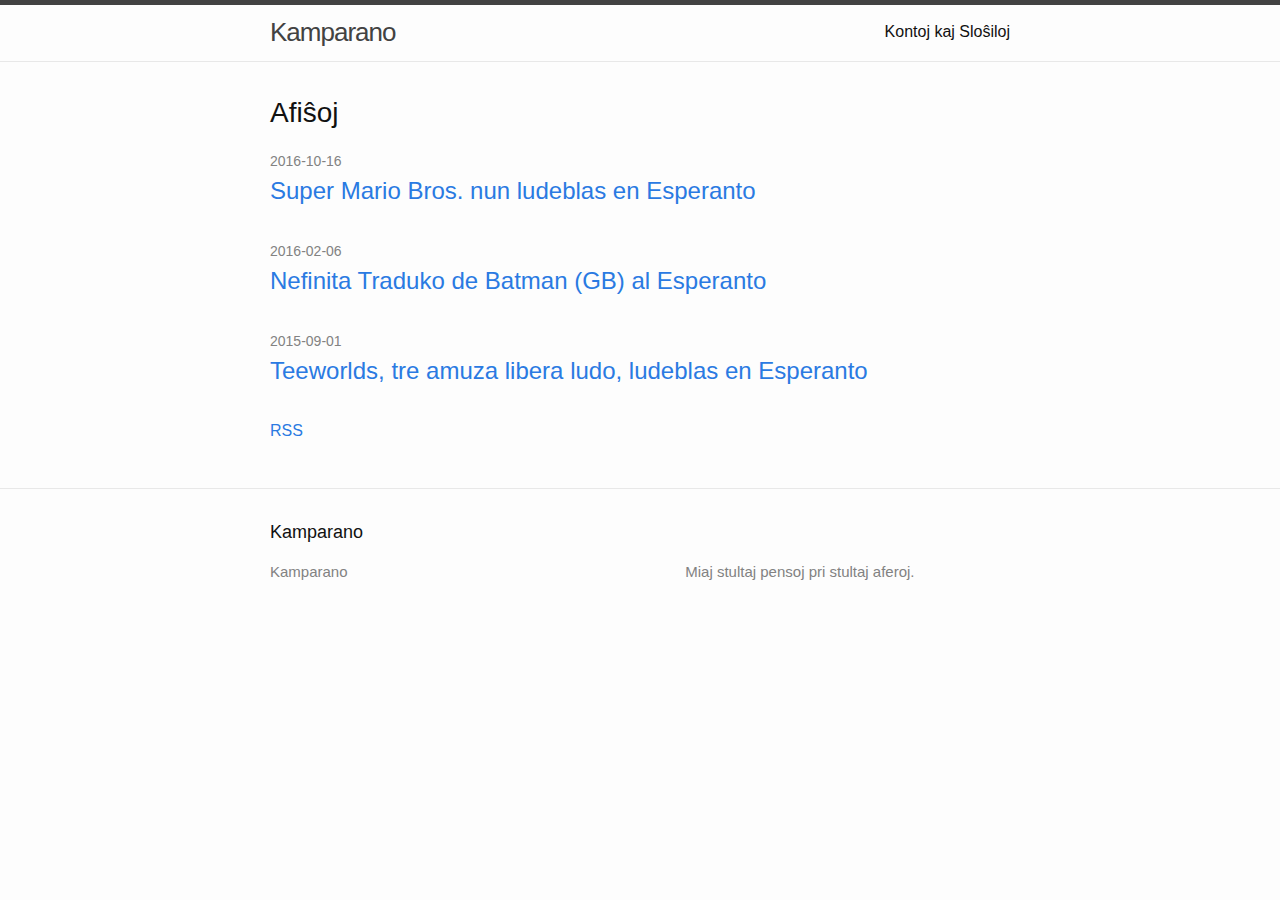
<file: index.html>
<!DOCTYPE html>
<html lang="en">

  <head>
  <meta charset="utf-8">
  <meta http-equiv="X-UA-Compatible" content="IE=edge">
  <meta name="viewport" content="width=device-width, initial-scale=1">
  <!-- Begin Jekyll SEO tag v2.4.0 -->
<title>Kamparano | Miaj stultaj pensoj pri stultaj aferoj.</title>
<meta name="generator" content="Jekyll v3.7.2" />
<meta property="og:title" content="Kamparano" />
<meta property="og:locale" content="en_US" />
<meta name="description" content="Miaj stultaj pensoj pri stultaj aferoj." />
<meta property="og:description" content="Miaj stultaj pensoj pri stultaj aferoj." />
<meta property="og:site_name" content="Kamparano" />
<script type="application/ld+json">
{"name":"Kamparano","description":"Miaj stultaj pensoj pri stultaj aferoj.","@type":"WebSite","url":"/","headline":"Kamparano","@context":"http://schema.org"}</script>
<!-- End Jekyll SEO tag -->

  <link rel="stylesheet" href="/assets/main.css">
  <link type="application/atom+xml" rel="alternate" href="/feed.rss" title="Kamparano" />
  
</head>


  <body>

    <header class="site-header" role="banner">

  <div class="wrapper">
    
    
    <a class="site-title" rel="author" href="/">Kamparano</a>

    
      <nav class="site-nav">
        <input type="checkbox" id="nav-trigger" class="nav-trigger" />
        <label for="nav-trigger">
          <span class="menu-icon">
            <svg viewBox="0 0 18 15" width="18px" height="15px">
              <path fill="#424242" d="M18,1.484c0,0.82-0.665,1.484-1.484,1.484H1.484C0.665,2.969,0,2.304,0,1.484l0,0C0,0.665,0.665,0,1.484,0 h15.031C17.335,0,18,0.665,18,1.484L18,1.484z"/>
              <path fill="#424242" d="M18,7.516C18,8.335,17.335,9,16.516,9H1.484C0.665,9,0,8.335,0,7.516l0,0c0-0.82,0.665-1.484,1.484-1.484 h15.031C17.335,6.031,18,6.696,18,7.516L18,7.516z"/>
              <path fill="#424242" d="M18,13.516C18,14.335,17.335,15,16.516,15H1.484C0.665,15,0,14.335,0,13.516l0,0 c0-0.82,0.665-1.484,1.484-1.484h15.031C17.335,12.031,18,12.696,18,13.516L18,13.516z"/>
            </svg>
          </span>
        </label>

        <div class="trigger">
          
            
            
          
            
            
          
            
            
            <a class="page-link" href="/sk.html">Kontoj kaj Sloŝiloj</a>
            
          
            
            
          
        </div>
      </nav>
    
  </div>
</header>


    <main class="page-content" aria-label="Content">
      <div class="wrapper">
        <div class="home">
  

  

  
    <h2 class="post-list-heading">Afiŝoj</h2>
    <ul class="post-list">
      
      <li>
        
        <span class="post-meta">2016-10-16</span>
        <h3>
          <a class="post-link" href="/kp_smb_eo.html">
            Super Mario Bros. nun ludeblas en Esperanto
          </a>
        </h3>
        
      </li>
      
      <li>
        
        <span class="post-meta">2016-02-06</span>
        <h3>
          <a class="post-link" href="/kp_batmaneo.html">
            Nefinita Traduko de Batman (GB) al Esperanto
          </a>
        </h3>
        
      </li>
      
      <li>
        
        <span class="post-meta">2015-09-01</span>
        <h3>
          <a class="post-link" href="/teeworlds_eo.html">
            Teeworlds, tre amuza libera ludo, ludeblas en Esperanto
          </a>
        </h3>
        
      </li>
      
    </ul>

    <p class="rss-subscribe"><a href="/feed.rss">RSS</a></p>
  

</div>

      </div>
    </main>

    <footer class="site-footer h-card">
  <data class="u-url" href="/"></data>

  <div class="wrapper">

    <h2 class="footer-heading">Kamparano</h2>

    <div class="footer-col-wrapper">
      <div class="footer-col footer-col-1">
        <ul class="contact-list">
          <li class="p-name">
            
              Kamparano
            
            </li>
            
        </ul>
      </div>

      <div class="footer-col footer-col-2">
        <ul class="social-media-list">
  
  
  
  
  
  
  
  
  
  
  
</ul>

      </div>

      <div class="footer-col footer-col-3">
        <p>Miaj stultaj pensoj pri stultaj aferoj.
</p>
      </div>
    </div>

  </div>

</footer>


  </body>

</html>
</file>
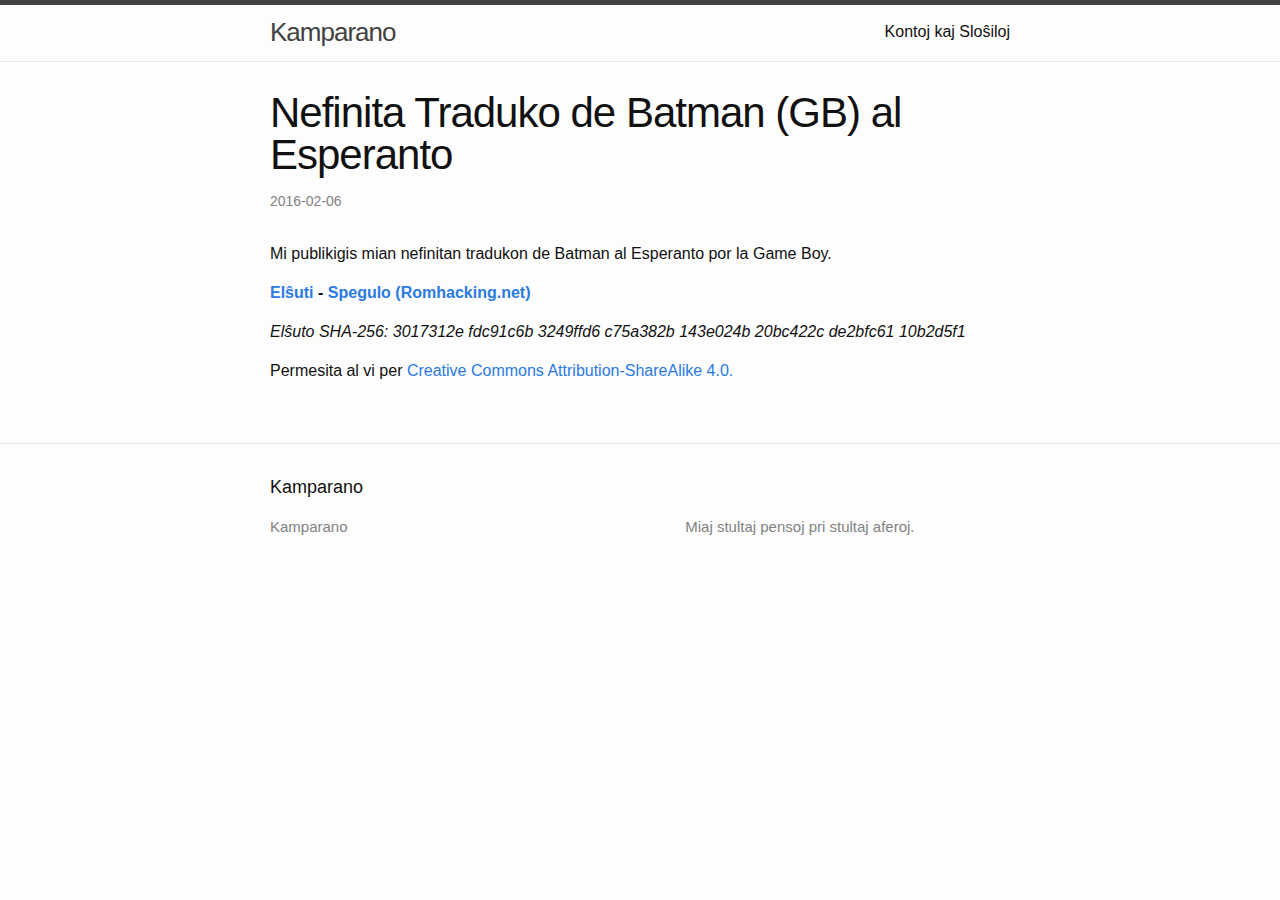
<file: kp_batmaneo.html>
<!DOCTYPE html>
<html lang="en">

  <head>
  <meta charset="utf-8">
  <meta http-equiv="X-UA-Compatible" content="IE=edge">
  <meta name="viewport" content="width=device-width, initial-scale=1">
  <!-- Begin Jekyll SEO tag v2.4.0 -->
<title>Nefinita Traduko de Batman (GB) al Esperanto | Kamparano</title>
<meta name="generator" content="Jekyll v3.7.2" />
<meta property="og:title" content="Nefinita Traduko de Batman (GB) al Esperanto" />
<meta property="og:locale" content="en_US" />
<meta name="description" content="Mi publikigis mian nefinitan tradukon de Batman al Esperanto por la Game Boy." />
<meta property="og:description" content="Mi publikigis mian nefinitan tradukon de Batman al Esperanto por la Game Boy." />
<meta property="og:site_name" content="Kamparano" />
<meta property="og:type" content="article" />
<meta property="article:published_time" content="2016-02-06T00:00:00+00:00" />
<script type="application/ld+json">
{"description":"Mi publikigis mian nefinitan tradukon de Batman al Esperanto por la Game Boy.","@type":"BlogPosting","url":"/kp_batmaneo.html","headline":"Nefinita Traduko de Batman (GB) al Esperanto","dateModified":"2016-02-06T00:00:00+00:00","datePublished":"2016-02-06T00:00:00+00:00","mainEntityOfPage":{"@type":"WebPage","@id":"/kp_batmaneo.html"},"@context":"http://schema.org"}</script>
<!-- End Jekyll SEO tag -->

  <link rel="stylesheet" href="/assets/main.css">
  <link type="application/atom+xml" rel="alternate" href="/feed.rss" title="Kamparano" />
  
</head>


  <body>

    <header class="site-header" role="banner">

  <div class="wrapper">
    
    
    <a class="site-title" rel="author" href="/">Kamparano</a>

    
      <nav class="site-nav">
        <input type="checkbox" id="nav-trigger" class="nav-trigger" />
        <label for="nav-trigger">
          <span class="menu-icon">
            <svg viewBox="0 0 18 15" width="18px" height="15px">
              <path fill="#424242" d="M18,1.484c0,0.82-0.665,1.484-1.484,1.484H1.484C0.665,2.969,0,2.304,0,1.484l0,0C0,0.665,0.665,0,1.484,0 h15.031C17.335,0,18,0.665,18,1.484L18,1.484z"/>
              <path fill="#424242" d="M18,7.516C18,8.335,17.335,9,16.516,9H1.484C0.665,9,0,8.335,0,7.516l0,0c0-0.82,0.665-1.484,1.484-1.484 h15.031C17.335,6.031,18,6.696,18,7.516L18,7.516z"/>
              <path fill="#424242" d="M18,13.516C18,14.335,17.335,15,16.516,15H1.484C0.665,15,0,14.335,0,13.516l0,0 c0-0.82,0.665-1.484,1.484-1.484h15.031C17.335,12.031,18,12.696,18,13.516L18,13.516z"/>
            </svg>
          </span>
        </label>

        <div class="trigger">
          
            
            
          
            
            
          
            
            
            <a class="page-link" href="/sk.html">Kontoj kaj Sloŝiloj</a>
            
          
            
            
          
        </div>
      </nav>
    
  </div>
</header>


    <main class="page-content" aria-label="Content">
      <div class="wrapper">
        <article class="post h-entry" itemscope itemtype="http://schema.org/BlogPosting">

  <header class="post-header">
    <h1 class="post-title p-name" itemprop="name headline">Nefinita Traduko de Batman (GB) al Esperanto</h1>
    <p class="post-meta">
      <time class="dt-published" datetime="2016-02-06T00:00:00+00:00" itemprop="datePublished">
        
        2016-02-06
      </time>
      </p>
  </header>

  <div class="post-content e-content" itemprop="articleBody">
    <p>Mi publikigis mian nefinitan tradukon de Batman al Esperanto por la Game Boy.</p>
<p><strong><a href="dosieroj/es/kp_batmaneo/kp_batmaneo-20160206.zip">Elŝuti</a> - <a href="http://www.romhacking.net/translations/2663/">Spegulo (Romhacking.net)</a></strong></p>
<p><em>Elŝuto SHA-256: 3017312e fdc91c6b 3249ffd6 c75a382b 143e024b 20bc422c de2bfc61 10b2d5f1</em></p>
<p>Permesita al vi per <a href="https://creativecommons.org/licenses/by-sa/4.0/">Creative Commons Attribution-ShareAlike 4.0.</a></p>

  </div>

  

  <a class="u-url" href="/kp_batmaneo.html" hidden></a>
</article>

      </div>
    </main>

    <footer class="site-footer h-card">
  <data class="u-url" href="/"></data>

  <div class="wrapper">

    <h2 class="footer-heading">Kamparano</h2>

    <div class="footer-col-wrapper">
      <div class="footer-col footer-col-1">
        <ul class="contact-list">
          <li class="p-name">
            
              Kamparano
            
            </li>
            
        </ul>
      </div>

      <div class="footer-col footer-col-2">
        <ul class="social-media-list">
  
  
  
  
  
  
  
  
  
  
  
</ul>

      </div>

      <div class="footer-col footer-col-3">
        <p>Miaj stultaj pensoj pri stultaj aferoj.
</p>
      </div>
    </div>

  </div>

</footer>


  </body>

</html>
</file>
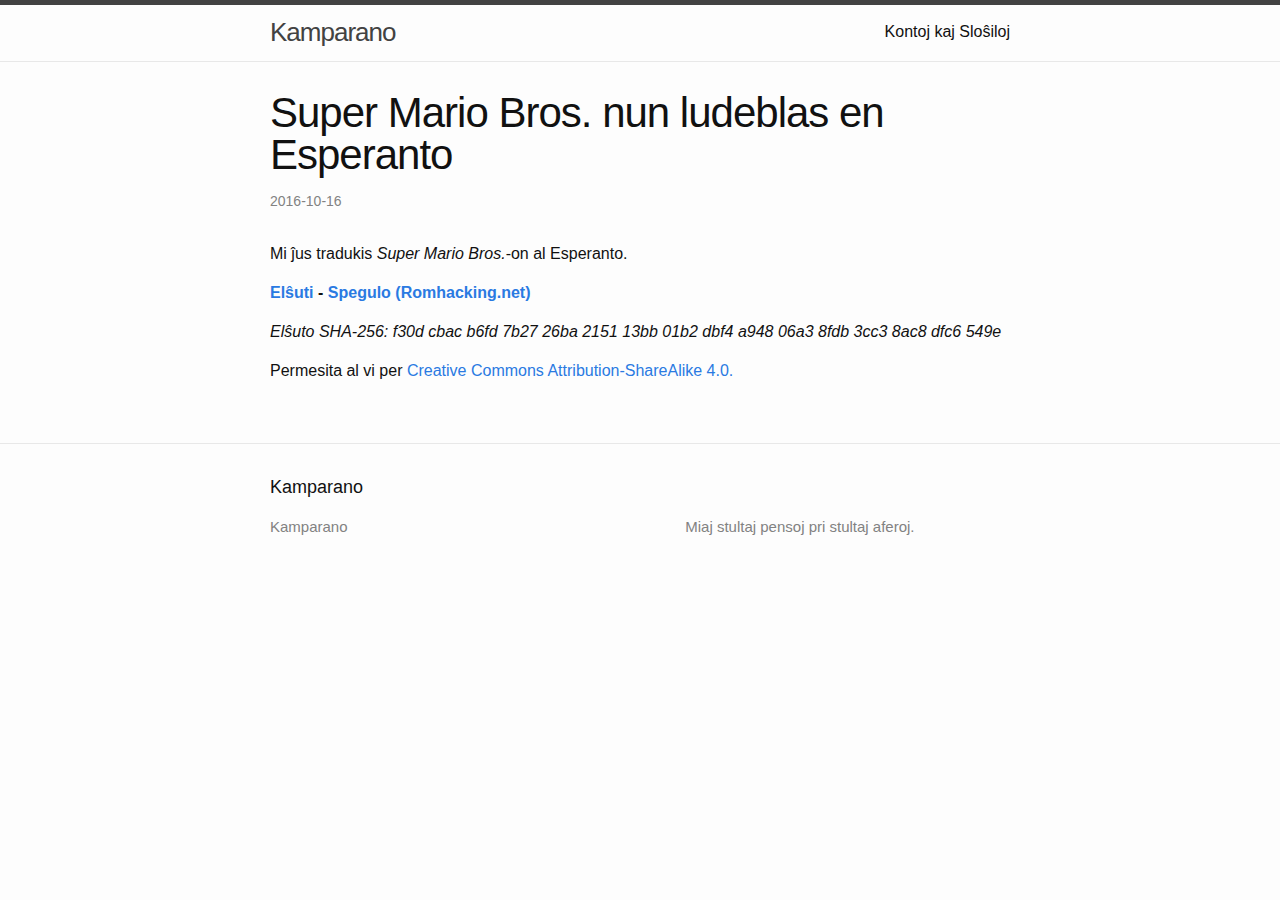
<file: kp_smb_eo.html>
<!DOCTYPE html>
<html lang="en">

  <head>
  <meta charset="utf-8">
  <meta http-equiv="X-UA-Compatible" content="IE=edge">
  <meta name="viewport" content="width=device-width, initial-scale=1">
  <!-- Begin Jekyll SEO tag v2.4.0 -->
<title>Super Mario Bros. nun ludeblas en Esperanto | Kamparano</title>
<meta name="generator" content="Jekyll v3.7.2" />
<meta property="og:title" content="Super Mario Bros. nun ludeblas en Esperanto" />
<meta property="og:locale" content="en_US" />
<meta name="description" content="Mi ĵus tradukis Super Mario Bros.-on al Esperanto." />
<meta property="og:description" content="Mi ĵus tradukis Super Mario Bros.-on al Esperanto." />
<meta property="og:site_name" content="Kamparano" />
<meta property="og:type" content="article" />
<meta property="article:published_time" content="2016-10-16T00:00:00+00:00" />
<script type="application/ld+json">
{"description":"Mi ĵus tradukis Super Mario Bros.-on al Esperanto.","@type":"BlogPosting","url":"/kp_smb_eo.html","headline":"Super Mario Bros. nun ludeblas en Esperanto","dateModified":"2016-10-16T00:00:00+00:00","datePublished":"2016-10-16T00:00:00+00:00","mainEntityOfPage":{"@type":"WebPage","@id":"/kp_smb_eo.html"},"@context":"http://schema.org"}</script>
<!-- End Jekyll SEO tag -->

  <link rel="stylesheet" href="/assets/main.css">
  <link type="application/atom+xml" rel="alternate" href="/feed.rss" title="Kamparano" />
  
</head>


  <body>

    <header class="site-header" role="banner">

  <div class="wrapper">
    
    
    <a class="site-title" rel="author" href="/">Kamparano</a>

    
      <nav class="site-nav">
        <input type="checkbox" id="nav-trigger" class="nav-trigger" />
        <label for="nav-trigger">
          <span class="menu-icon">
            <svg viewBox="0 0 18 15" width="18px" height="15px">
              <path fill="#424242" d="M18,1.484c0,0.82-0.665,1.484-1.484,1.484H1.484C0.665,2.969,0,2.304,0,1.484l0,0C0,0.665,0.665,0,1.484,0 h15.031C17.335,0,18,0.665,18,1.484L18,1.484z"/>
              <path fill="#424242" d="M18,7.516C18,8.335,17.335,9,16.516,9H1.484C0.665,9,0,8.335,0,7.516l0,0c0-0.82,0.665-1.484,1.484-1.484 h15.031C17.335,6.031,18,6.696,18,7.516L18,7.516z"/>
              <path fill="#424242" d="M18,13.516C18,14.335,17.335,15,16.516,15H1.484C0.665,15,0,14.335,0,13.516l0,0 c0-0.82,0.665-1.484,1.484-1.484h15.031C17.335,12.031,18,12.696,18,13.516L18,13.516z"/>
            </svg>
          </span>
        </label>

        <div class="trigger">
          
            
            
          
            
            
          
            
            
            <a class="page-link" href="/sk.html">Kontoj kaj Sloŝiloj</a>
            
          
            
            
          
        </div>
      </nav>
    
  </div>
</header>


    <main class="page-content" aria-label="Content">
      <div class="wrapper">
        <article class="post h-entry" itemscope itemtype="http://schema.org/BlogPosting">

  <header class="post-header">
    <h1 class="post-title p-name" itemprop="name headline">Super Mario Bros. nun ludeblas en Esperanto</h1>
    <p class="post-meta">
      <time class="dt-published" datetime="2016-10-16T00:00:00+00:00" itemprop="datePublished">
        
        2016-10-16
      </time>
      </p>
  </header>

  <div class="post-content e-content" itemprop="articleBody">
    <p>Mi ĵus tradukis <em>Super Mario Bros.</em>-on al Esperanto.</p>
<p><strong><a href="dosieroj/es/kp_smb_eo/kp_smb_eo-20161018.zip">Elŝuti</a> - <a href="http://www.romhacking.net/translations/2752/">Spegulo (Romhacking.net)</a></strong></p>
<p><em>Elŝuto SHA-256: f30d cbac b6fd 7b27 26ba 2151 13bb 01b2 dbf4 a948 06a3 8fdb 3cc3 8ac8 dfc6 549e</em></p>
<p>Permesita al vi per <a href="https://creativecommons.org/licenses/by-sa/4.0/">Creative Commons Attribution-ShareAlike 4.0.</a></p>

  </div>

  

  <a class="u-url" href="/kp_smb_eo.html" hidden></a>
</article>

      </div>
    </main>

    <footer class="site-footer h-card">
  <data class="u-url" href="/"></data>

  <div class="wrapper">

    <h2 class="footer-heading">Kamparano</h2>

    <div class="footer-col-wrapper">
      <div class="footer-col footer-col-1">
        <ul class="contact-list">
          <li class="p-name">
            
              Kamparano
            
            </li>
            
        </ul>
      </div>

      <div class="footer-col footer-col-2">
        <ul class="social-media-list">
  
  
  
  
  
  
  
  
  
  
  
</ul>

      </div>

      <div class="footer-col footer-col-3">
        <p>Miaj stultaj pensoj pri stultaj aferoj.
</p>
      </div>
    </div>

  </div>

</footer>


  </body>

</html>
</file>
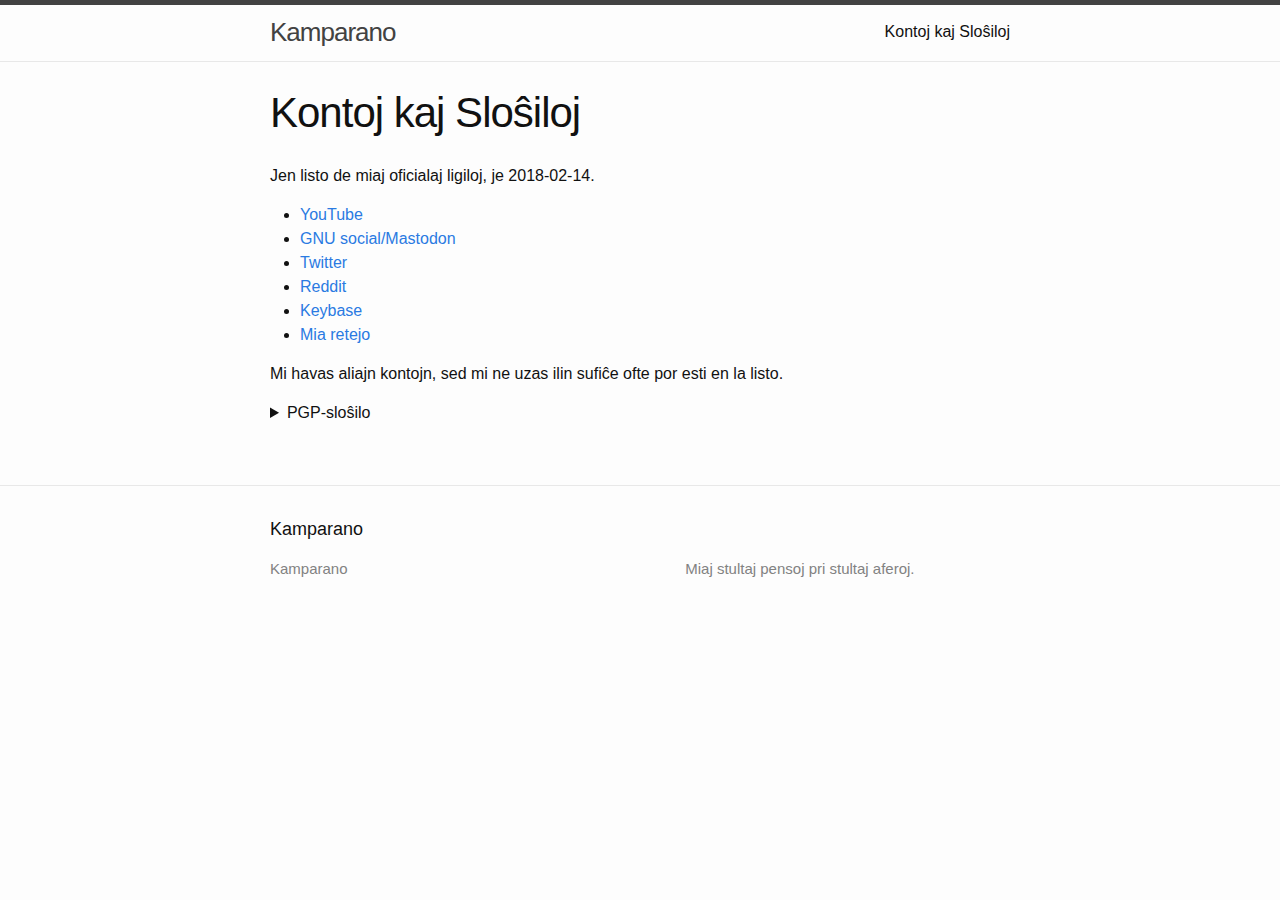
<file: sk.html>
<!DOCTYPE html>
<html lang="en">

  <head>
  <meta charset="utf-8">
  <meta http-equiv="X-UA-Compatible" content="IE=edge">
  <meta name="viewport" content="width=device-width, initial-scale=1">
  <!-- Begin Jekyll SEO tag v2.4.0 -->
<title>Kontoj kaj Sloŝiloj | Kamparano</title>
<meta name="generator" content="Jekyll v3.7.2" />
<meta property="og:title" content="Kontoj kaj Sloŝiloj" />
<meta property="og:locale" content="en_US" />
<meta name="description" content="Miaj stultaj pensoj pri stultaj aferoj." />
<meta property="og:description" content="Miaj stultaj pensoj pri stultaj aferoj." />
<meta property="og:site_name" content="Kamparano" />
<script type="application/ld+json">
{"description":"Miaj stultaj pensoj pri stultaj aferoj.","@type":"WebPage","url":"/sk.html","headline":"Kontoj kaj Sloŝiloj","@context":"http://schema.org"}</script>
<!-- End Jekyll SEO tag -->

  <link rel="stylesheet" href="/assets/main.css">
  <link type="application/atom+xml" rel="alternate" href="/feed.rss" title="Kamparano" />
  
</head>


  <body>

    <header class="site-header" role="banner">

  <div class="wrapper">
    
    
    <a class="site-title" rel="author" href="/">Kamparano</a>

    
      <nav class="site-nav">
        <input type="checkbox" id="nav-trigger" class="nav-trigger" />
        <label for="nav-trigger">
          <span class="menu-icon">
            <svg viewBox="0 0 18 15" width="18px" height="15px">
              <path fill="#424242" d="M18,1.484c0,0.82-0.665,1.484-1.484,1.484H1.484C0.665,2.969,0,2.304,0,1.484l0,0C0,0.665,0.665,0,1.484,0 h15.031C17.335,0,18,0.665,18,1.484L18,1.484z"/>
              <path fill="#424242" d="M18,7.516C18,8.335,17.335,9,16.516,9H1.484C0.665,9,0,8.335,0,7.516l0,0c0-0.82,0.665-1.484,1.484-1.484 h15.031C17.335,6.031,18,6.696,18,7.516L18,7.516z"/>
              <path fill="#424242" d="M18,13.516C18,14.335,17.335,15,16.516,15H1.484C0.665,15,0,14.335,0,13.516l0,0 c0-0.82,0.665-1.484,1.484-1.484h15.031C17.335,12.031,18,12.696,18,13.516L18,13.516z"/>
            </svg>
          </span>
        </label>

        <div class="trigger">
          
            
            
          
            
            
          
            
            
            <a class="page-link" href="/sk.html">Kontoj kaj Sloŝiloj</a>
            
          
            
            
          
        </div>
      </nav>
    
  </div>
</header>


    <main class="page-content" aria-label="Content">
      <div class="wrapper">
        <article class="post">

  <header class="post-header">
    <h1 class="post-title">Kontoj kaj Sloŝiloj</h1>
  </header>

  <div class="post-content">
    <!--
-----BEGIN PGP SIGNED MESSAGE-----
Hash: SHA1

- -->
<p>Jen listo de miaj oficialaj ligiloj, je 2018-02-14.</p>

<ul>
<li><a href="https://www.youtube.com/channel/UCTLxbTnu9gmeIDPoCfUTerQ">YouTube</li>
<li><a href="https://quitter.se/kp">GNU social/Mastodon</a></li>
<li><a href="https://twitter.com/KamparanoViro">Twitter</a></li>
<li><a href="https://www.reddit.com/user/kamparano">Reddit</a></li>
<li><a href="https://keybase.io/kamparano">Keybase</a></li>
<li><a href="https://kamparano.github.io">Mia retejo</a></li>
</ul>

<p>Mi havas aliajn kontojn, sed mi ne uzas ilin sufiĉe ofte por esti en la listo.</p>

<details>
<summary>PGP-sloŝilo</summary>

<strong>Kamparano &lt;kamparano.viro@gmail.com&gt;<br/>
<code>d28c 4e65 aaa0 4920 f128  3bc1 7a03 f6ac 2024 b591</code></strong></p>
<pre><code>-----BEGIN PGP PUBLIC KEY BLOCK-----
Version: GnuPG v1

mQINBFgqJrYBEAC0eeVUmSlEhE86NseZmkzZ3UsJdKRwMiTq2J0odA5vl5Ivboja
hRMJghtzx6ptW4n00zBkKqKR7XO64RN8xsc64NaFbeIMS0oUzFdLh0ZzuXszUIyn
G5tqAEkCwGCCb2POI5bsauuGUOnxoTR6PSerfMFsWukuYTr6xOCLCHmJNcNCvTIq
dLz38TgCkSXbgTW3QJ3mmo0SoXU/pJGcrGFWZaRsX+oMCTjx8tVjxj2BEy6oCUI2
cd0kWTRd4dg7jSUdIYR0fvzoZKy9gbt33f3zuNvWMoAOxTvy1cvcOtnqzyEEM+1V
AXnRvqE+55kSL+M7iqp0fs1j7upTId3XVqy7ehy6fGAhy0OqJD5kFkQp1Mu01nsk
Z9DTTvH/bY+aTDL1xWLNOSWBfd0L5uu/7hPRGhs8V7FMNuuTlu+OKGEoDyFdQLJl
R9OQmUYJNlzUUzXu4zeHZ2p7FbJVXjSOuR87xRJwz3n/TSxnQafy0Nh0ik72S4N3
h/BusDeK5fa1kcMr/qolykSuXCpQ5hIfjGFV7/MgsmA25OUgj6mMWlb9WNxWwHwB
LrwAy8ojdIO/XPkdaWi3Dj57aDaaPVQX66i6GMbADtOGz7HL1chOnK/lClYIkYLq
GIEQ3SSxIBgoHfsHnERcX5fGfNYlyRwbcD5nNWnGb0DSukOMjRzkl5AyiQARAQAB
tCRLYW1wYXJhbm8gPGthbXBhcmFuby52aXJvQGdtYWlsLmNvbT6JAj4EEwECACgF
AlgqJrYCGwMFCQPCZwAGCwkIBwMCBhUIAgkKCwQWAgMBAh4BAheAAAoJEHoD9qwg
JLWRO0AP/13sdI5yhQNBYAq7vEsiP77xFWQ1zptNhUdL4RxrIMGc+/qHi9mnpghn
4RMYQDxtm/cSNFtBSSIxvzOq9k8by4iwbKi10gskQRYmxEiioj5i2EG6iIOUKWt/
1R1vJllEEufHjcs6tb924o1MR+nJ5geTqkQvJNRwW8TdrIDp1urxlJqu0N6M3wID
TWv6YvXD5q66/CeGQ0X9UI1rhPNvSTkUtY3ypwIV4gIZacqIBwv+c+a1cpEpfMdL
25EAfoPA61JR022upy0hMGVqbhOhJGauQAaksLv8zY35aXdP6IpsjBKxN7or78kG
TUUtXIxglJ9uUD7L57qBd4E/3ysPFQX0CkPFDSVWUXvB/W6aE3yYzHVVv3hYOV4T
ExluZ34QudEW23GvCh4aEUOlZVhUvQ9AUOUcA1QdP3QQbpdyz0J5L1GXSza6xrxu
XENDkBlSGN+iNqr+wKdqOAErooOocOssutejRqdWuPeMf2nz7gSk3Gtd150bEyLy
CKkPNEFdZJFE3A+BX7L+/Zl0AoIvBUqHzsE0DYyuXtJ1vui6cf+Q1P9VjTVUylYc
HzxqoFyboXUR63Ih7CjNNiI+59WvDvQj7V4kbd2wgujZw4pOFmgKV4TPs1O5twge
UdNsvL8qJfknj1lBmKXdjqiUmSTRy7Rp3Rtqu1yODUlqt3D7whY/uQINBFgqJrYB
EADauKuNclmnlzEt32Wa1QPTVTaZtNsxGD1P9DXDDkIxTEvTXRipsOsOmt0Cbvpp
GktJNAF0eFcJxV8wL6Sid3+iWxPolpYZCzv6QIaW2uXnZqQMNIfY8TrDywc34ylX
Hj7nHNI6dkEg++G9uEa5VrF3AbxRi9J46EytEaZSUWbZv4YP5vmg7d7dP9yAh5qn
8AiBTW8vpKg5mNkMs/LNBEdRozNrqVtUSI1cT9plJhTsNs4XvSO+9ol5SrCVFFr5
HM+RHyY0747OR3LvnCeHDi+nIEz9uWkQ9fbRYYU3IP2KVhzAG7fqw2Pz/LBOFFP+
IBgv9/Y610DkFjvhXXSRkBZY6joPqJx89lCncIPapBPLa9/CR2grPYS3M6yKN5T6
ykAyjQb7Zo8ExzyUrgapYIEB/xrWoxJhaO9kMeNgrku6MTdota3Mz290IZMU8pnh
oXKEeZkF2aep7wKRgAT6d2MyW7v/uecGOEB+iqFnsc65uQ28BsA4TZ7Rr3/l06c+
G2cjntD/lKCEBhG7jkKzRRZMvBtJBXrOHsHGJxhGus3p5glDY1FHxfklSAABnHwO
owIGaBu1WwkcT0C6l07sG4/CBprGCBAiXu/3QKzxYwQBtvyo65N7YznHE22rtLUO
NpQQZ/qE6nbxOlCc1MJMYt+wXonuWMepuccP/lwyK29vHwARAQABiQIlBBgBAgAP
BQJYKia2AhsMBQkDwmcAAAoJEHoD9qwgJLWRfeQP/0od4RITmoubXGiWOyLPgJJS
ARhVsWrFEAuFfQ6W502/0MxCN/90puALBZXAFBZpbXmS9pWKNXront3e/Tx8eP7e
PooNi+3lEKjIyGsl3x7xb1ysB3ZUxVMAbrKM9tsCl4blkZDLQHPuddN9++MvqMBD
fZFRi6xiY5yoNEECqCX18gsC0IvfusO13SiiHE7x3QQYN0sjhe0Skpyy0DkIBIlv
2OAKXK4GBAfoUz9JJEt8Ehu1XK7WU/UR03cetvMgvyAtXlarlMbAG29zbjkifwsj
Q3XlV0Hl3XTH+3il8YABAoL2WgFAnGe/IZJerUY9jcwR2KwtjlaOYM8YOD92m6uz
A/4iYIsBeM4amFRbavSOPwNCfo/y24Qm6aEwRlEFuzczpVRgLx0N44D33Q8mSFnp
KJfvLX8EXpytMhBZYEmB4UcvA+2CXmOaGiEmsStC3JhJweYCu00HAtwhPZXIRD1d
uCFNOXl4uNtw7IqvAbRfCKiE14kvTAu7pvj65JC8MjHVH9QkSLnGqalKlgUurmCE
SfYE7lTVU95LrO7c8SGGHONRP6UsVx+8kJ8Fd2zt2AHTbRzq7imXets2MfhLfXas
2TBljPmGWbIHF69kcZ2LlE/5cdemUI4d2E/Ct/Q+0kYDiSLILcddD3NpX6mxMKMW
+5u9wmpPvkB3JuZOra17
=fIBN
<!---->-----END PGP PUBLIC KEY BLOCK-----</code></pre>
</details>
<!--
-----BEGIN PGP SIGNATURE-----
Version: GnuPG v1

iQIcBAEBAgAGBQJahNypAAoJEHoD9qwgJLWRhE8P/iRo5Dim9f3LG9n/EOC7Z5OS
f1jU8/QkK2D6abe8iw2pBIA4wMHq5LLaStSpFv2IW2kxPK5WW7ZqH3pd2u9+ueLG
6rreiJMnlAmjq6Kc3pS749ZnStOHjX6Rat7g8zsZ4JqwmSA3MFzeeg8kM+DPEAi+
myuTKLgxM/N4myJhu/vGUAc9rHvlRfGSuftjlUeQ11JXikUAIzOWpLZ08L8kyKFw
PgnqXeLy3eUKdctB+otQk01z/f+lGxrFmVseeP8QxQ8Y6WerF9XUdiCbBVrdXhAd
Bdza80Kw7xZxWwhrSAvi74uystIMt1uxNBm0lKbIsEY6EowBuGX2xMuueeGXgLme
13wi4sdp1l1VHzcdjU9mXEHsm2KqJ8axjtc5Ks2AGKX0RdN4qgqzPknN52iRmmOU
jBOx5sRsUrpXtyzsB3lQ9rc4nbwKmyQwBPPSConMYYuzWRuTFfn1q5i0J9GomxvH
vS/F/C4fIJtD3+9g6mI4VXRQQXw2O7RyOBI4h2T9uvugcxd4Ll03XcrjBpheY+kT
6UOVdeSoXqXbACugDZP3Md8ScP/dY8n0lXAR8y1mqg6DgjjtLPLWRnKZMLfJt5yM
sdimxikMw6dFz3JYE2qU4/odDUTmsrF17UgdHb751acwWPc1CauhjLXtwY83d855
gsAUmzh4NIHHlmq470hL
=ULn3
-----END PGP SIGNATURE-----
-->

  </div>

</article>

      </div>
    </main>

    <footer class="site-footer h-card">
  <data class="u-url" href="/"></data>

  <div class="wrapper">

    <h2 class="footer-heading">Kamparano</h2>

    <div class="footer-col-wrapper">
      <div class="footer-col footer-col-1">
        <ul class="contact-list">
          <li class="p-name">
            
              Kamparano
            
            </li>
            
        </ul>
      </div>

      <div class="footer-col footer-col-2">
        <ul class="social-media-list">
  
  
  
  
  
  
  
  
  
  
  
</ul>

      </div>

      <div class="footer-col footer-col-3">
        <p>Miaj stultaj pensoj pri stultaj aferoj.
</p>
      </div>
    </div>

  </div>

</footer>


  </body>

</html>
</file>
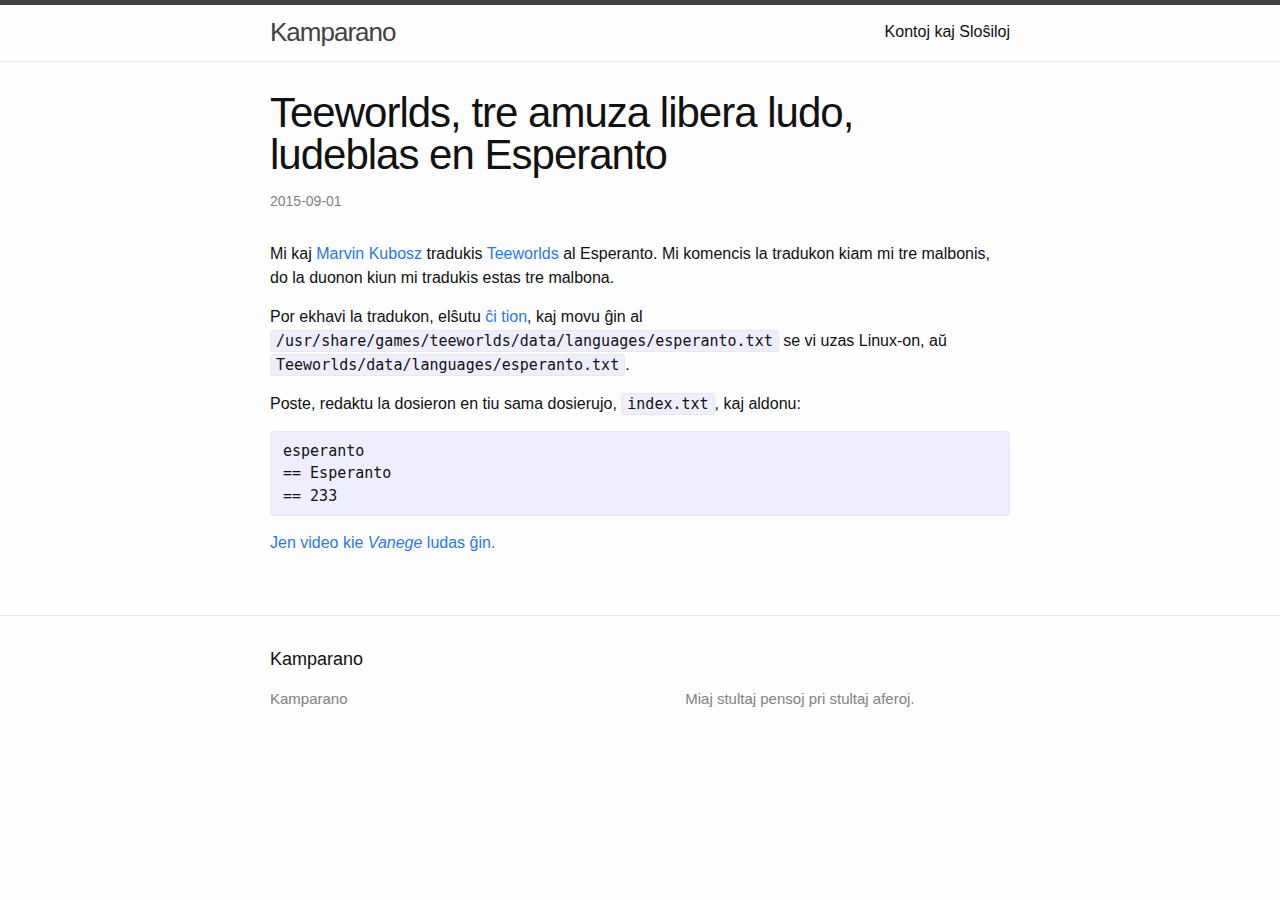
<file: teeworlds_eo.html>
<!DOCTYPE html>
<html lang="en">

  <head>
  <meta charset="utf-8">
  <meta http-equiv="X-UA-Compatible" content="IE=edge">
  <meta name="viewport" content="width=device-width, initial-scale=1">
  <!-- Begin Jekyll SEO tag v2.4.0 -->
<title>Teeworlds, tre amuza libera ludo, ludeblas en Esperanto | Kamparano</title>
<meta name="generator" content="Jekyll v3.7.2" />
<meta property="og:title" content="Teeworlds, tre amuza libera ludo, ludeblas en Esperanto" />
<meta property="og:locale" content="en_US" />
<meta name="description" content="Mi kaj Marvin Kubosz tradukis Teeworlds al Esperanto. Mi komencis la tradukon kiam mi tre malbonis, do la duonon kiun mi tradukis estas tre malbona." />
<meta property="og:description" content="Mi kaj Marvin Kubosz tradukis Teeworlds al Esperanto. Mi komencis la tradukon kiam mi tre malbonis, do la duonon kiun mi tradukis estas tre malbona." />
<meta property="og:site_name" content="Kamparano" />
<meta property="og:type" content="article" />
<meta property="article:published_time" content="2015-09-01T00:00:00+00:00" />
<script type="application/ld+json">
{"description":"Mi kaj Marvin Kubosz tradukis Teeworlds al Esperanto. Mi komencis la tradukon kiam mi tre malbonis, do la duonon kiun mi tradukis estas tre malbona.","@type":"BlogPosting","url":"/teeworlds_eo.html","headline":"Teeworlds, tre amuza libera ludo, ludeblas en Esperanto","dateModified":"2015-09-01T00:00:00+00:00","datePublished":"2015-09-01T00:00:00+00:00","mainEntityOfPage":{"@type":"WebPage","@id":"/teeworlds_eo.html"},"@context":"http://schema.org"}</script>
<!-- End Jekyll SEO tag -->

  <link rel="stylesheet" href="/assets/main.css">
  <link type="application/atom+xml" rel="alternate" href="/feed.rss" title="Kamparano" />
  
</head>


  <body>

    <header class="site-header" role="banner">

  <div class="wrapper">
    
    
    <a class="site-title" rel="author" href="/">Kamparano</a>

    
      <nav class="site-nav">
        <input type="checkbox" id="nav-trigger" class="nav-trigger" />
        <label for="nav-trigger">
          <span class="menu-icon">
            <svg viewBox="0 0 18 15" width="18px" height="15px">
              <path fill="#424242" d="M18,1.484c0,0.82-0.665,1.484-1.484,1.484H1.484C0.665,2.969,0,2.304,0,1.484l0,0C0,0.665,0.665,0,1.484,0 h15.031C17.335,0,18,0.665,18,1.484L18,1.484z"/>
              <path fill="#424242" d="M18,7.516C18,8.335,17.335,9,16.516,9H1.484C0.665,9,0,8.335,0,7.516l0,0c0-0.82,0.665-1.484,1.484-1.484 h15.031C17.335,6.031,18,6.696,18,7.516L18,7.516z"/>
              <path fill="#424242" d="M18,13.516C18,14.335,17.335,15,16.516,15H1.484C0.665,15,0,14.335,0,13.516l0,0 c0-0.82,0.665-1.484,1.484-1.484h15.031C17.335,12.031,18,12.696,18,13.516L18,13.516z"/>
            </svg>
          </span>
        </label>

        <div class="trigger">
          
            
            
          
            
            
          
            
            
            <a class="page-link" href="/sk.html">Kontoj kaj Sloŝiloj</a>
            
          
            
            
          
        </div>
      </nav>
    
  </div>
</header>


    <main class="page-content" aria-label="Content">
      <div class="wrapper">
        <article class="post h-entry" itemscope itemtype="http://schema.org/BlogPosting">

  <header class="post-header">
    <h1 class="post-title p-name" itemprop="name headline">Teeworlds, tre amuza libera ludo, ludeblas en Esperanto</h1>
    <p class="post-meta">
      <time class="dt-published" datetime="2015-09-01T00:00:00+00:00" itemprop="datePublished">
        
        2015-09-01
      </time>
      </p>
  </header>

  <div class="post-content e-content" itemprop="articleBody">
    <p>Mi kaj <a href="mailto:la_volpe@op.pl">Marvin Kubosz</a> tradukis <a href="https://www.teeworlds.com/">Teeworlds</a> al Esperanto. Mi komencis la tradukon kiam mi tre malbonis, do la duonon kiun mi tradukis estas tre malbona.</p>
<p>Por ekhavi la tradukon, elŝutu <a href="dosieroj/es/teeworlds_eo/esperanto.txt">ĉi tion</a>, kaj movu ĝin al <code>/usr/share/games/teeworlds/data/languages/esperanto.txt</code> se vi uzas Linux-on, aŭ <code>Teeworlds/data/languages/esperanto.txt</code>.</p>
<p>Poste, redaktu la dosieron en tiu sama dosierujo, <code>index.txt</code>, kaj aldonu:</p>
<pre><code>esperanto
== Esperanto
== 233
</code></pre>
<p><a href="https://www.youtube.com/watch?v=QY94SNgiLVU">Jen video kie <em>Vanege</em> ludas ĝin.</a></p>

  </div>

  

  <a class="u-url" href="/teeworlds_eo.html" hidden></a>
</article>

      </div>
    </main>

    <footer class="site-footer h-card">
  <data class="u-url" href="/"></data>

  <div class="wrapper">

    <h2 class="footer-heading">Kamparano</h2>

    <div class="footer-col-wrapper">
      <div class="footer-col footer-col-1">
        <ul class="contact-list">
          <li class="p-name">
            
              Kamparano
            
            </li>
            
        </ul>
      </div>

      <div class="footer-col footer-col-2">
        <ul class="social-media-list">
  
  
  
  
  
  
  
  
  
  
  
</ul>

      </div>

      <div class="footer-col footer-col-3">
        <p>Miaj stultaj pensoj pri stultaj aferoj.
</p>
      </div>
    </div>

  </div>

</footer>


  </body>

</html>
</file>
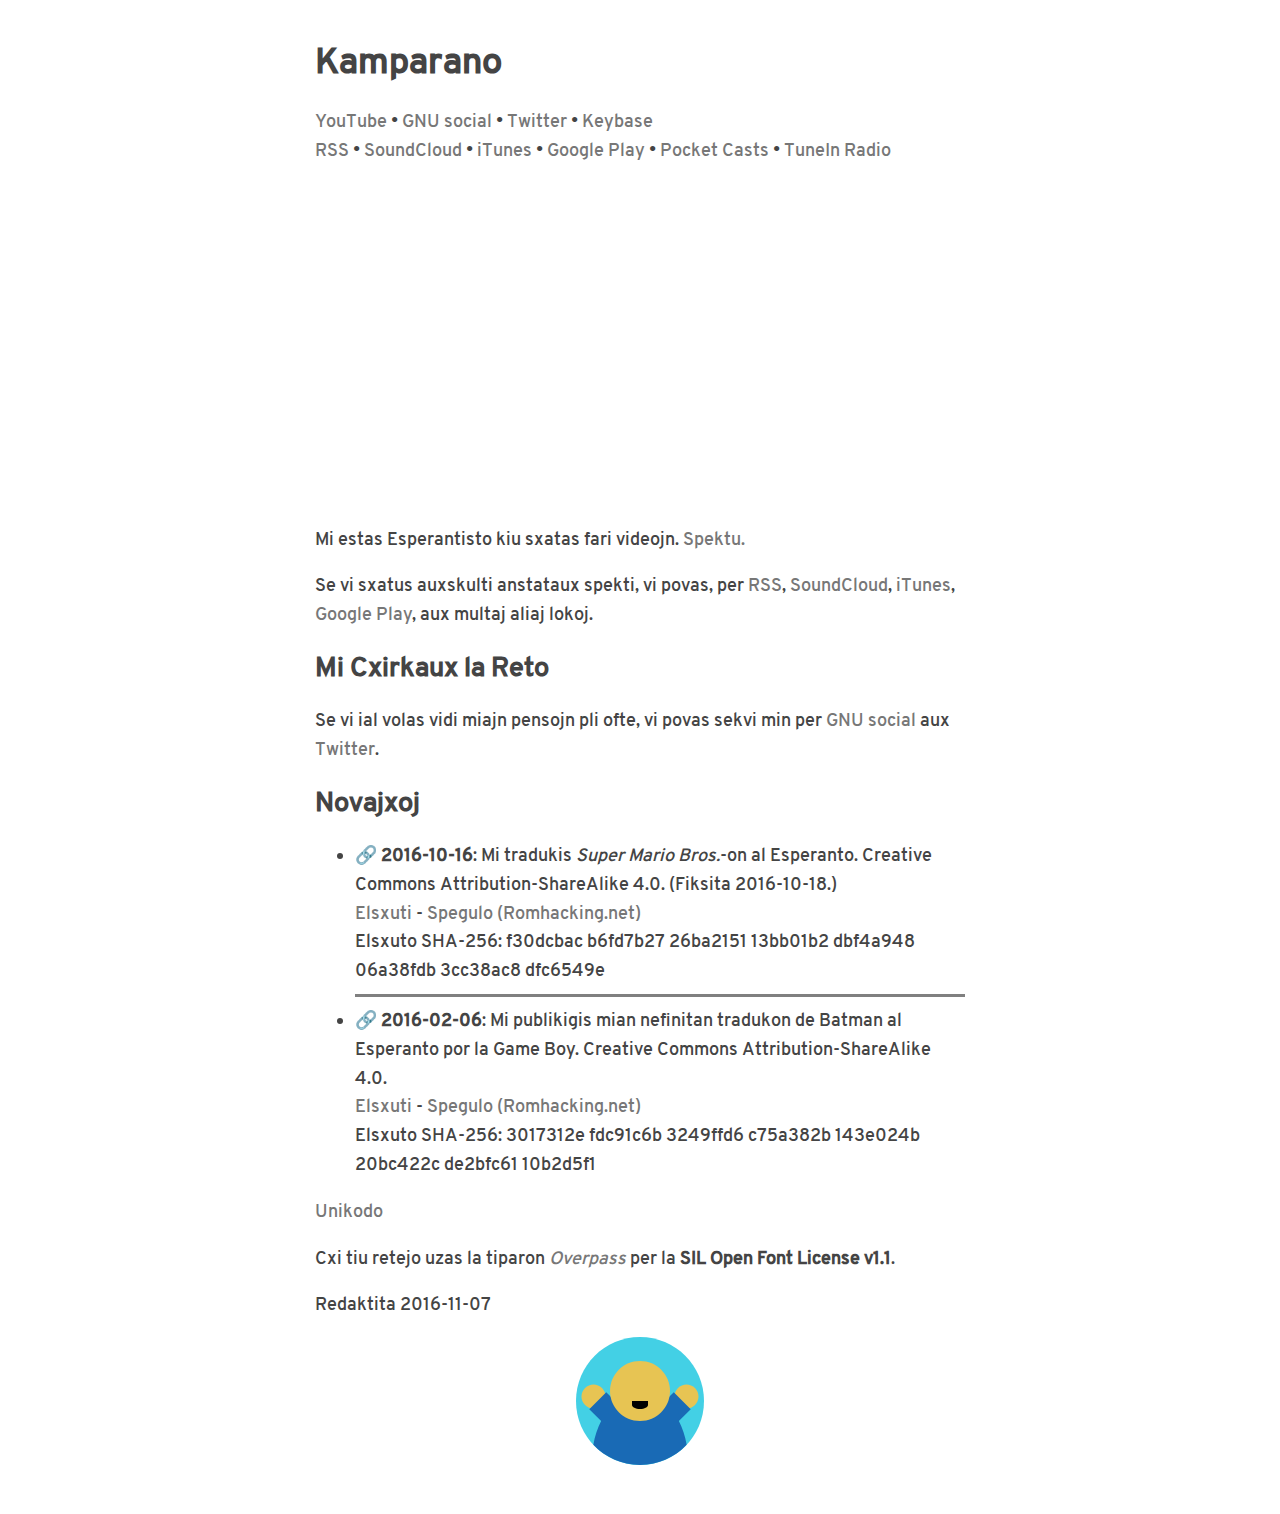
<file: x.html>
<!DOCTYPE html>
<html>
	<head>
		<title>Kamparano</title>
		<link rel="alternate" type="application/rss+xml" title="RSS 2.0" href="podkasto.rss"/>
		<link rel="shortcut icon" type="image/png" href="favicon.ico"/>
		<link rel="stylesheet" type="text/css" href="stilo.css"/>
		<!-- Open Graph -->
		<meta property="og:title" content="Kamparano"/>
		<meta property="og:type" content="website"/>
		<meta property="og:description" content="Mi estas Esperantisto kiu sxatas fari videojn."/>
		<meta property="og:image" content="https://kamparano.github.io/dosieroj/emblemo480.png"/>
		<!-- Twitter Card -->
		<meta name="twitter:card" content="summary"/>
		<meta name="twitter:site" content="@kamparanoviro"/>
		<meta name="twitter:title" content="Kamparano"/>
		<meta name="twitter:description" content="Mi estas Esperantisto kiu sxatas fari videojn."/>
		<meta name="twitter:image" content="https://kamparano.github.io/dosieroj/emblemo480.png"/>
	</head>
	<!--
		Sx : Sx
		sx : sx
		Cx : Cx
		jx : jx
		ux : ux

		ligilo : &#128279;
	-->
	<body>
		<h1>Kamparano</h1>
		<p>
			<a href="https://www.youtube.com/channel/UCTLxbTnu9gmeIDPoCfUTerQ">YouTube</a>
			&#8226; <a href="https://quitter.se/kp">GNU social</a>
			&#8226; <a href="https://twitter.com/KamparanoViro">Twitter</a>
			&#8226; <a href="https://keybase.io/kamparano/">Keybase</a>

			<br/>
			
			<!--<i>Podkasto:</i>-->
			<a href="podkasto.rss">RSS</a>
			&#8226; <a href="https://soundcloud.com/kamparano">SoundCloud</a>
			&#8226; <a href="https://itunes.apple.com/us/podcast/kamparano/id1151953905">iTunes</a>
			&#8226; <a href="https://play.google.com/music/m/Iwroyiuwgjvapc4fleodpstvp4e?t=Kamparano">Google Play</a>
			&#8226; <a href="http://pca.st/u0Ln">Pocket Casts</a>
			&#8226; <a href="http://tunein.com/radio/Kamparano-p930369/">TuneIn Radio</a>
		</p>

		<center><iframe width="100%" height="315" src="https://www.youtube.com/embed/fP1pnMyo_XQ" frameborder="0" allowfullscreen></iframe></center>

		<p>Mi estas Esperantisto kiu sxatas fari videojn. <a href="https://www.youtube.com/channel/UCTLxbTnu9gmeIDPoCfUTerQ">Spektu.</a>
		<p>Se vi sxatus auxskulti anstataux spekti, vi povas, per <a href="podkasto.rss">RSS</a>, <a href="https://soundcloud.com/kamparano">SoundCloud</a>, <a href="https://itunes.apple.com/us/podcast/kamparano/id1151953905">iTunes</a>, <a href="https://play.google.com/music/m/Iwroyiuwgjvapc4fleodpstvp4e?t=Kamparano">Google Play</a>, aux multaj aliaj lokoj.</p>

		<h2>Mi Cxirkaux la Reto</h2>
		<p>Se vi ial volas vidi miajn pensojn pli ofte, vi povas sekvi min per <a href="https://quitter.se/kp">GNU social</a> aux <a href="https://twitter.com/KamparanoViro">Twitter</a>.</p>

		<h2>Novajxoj</h2>
		<ul>
			<li id="kp_smb_eo"><b><a href="#kp_smb_eo">&#128279;</a> 2016-10-16</b>: Mi tradukis <i>Super Mario Bros.</i>-on al Esperanto. Creative Commons Attribution-ShareAlike 4.0. (Fiksita 2016-10-18.)<br/><a href="dosieroj/es/kp_smb_eo/kp_smb_eo-20161018.zip">Elsxuti</a>
                               	- <a href="http://www.romhacking.net/translations/2752/">Spegulo (Romhacking.net)</a>
				<br/>Elsxuto SHA-256: f30dcbac b6fd7b27 26ba2151 13bb01b2 dbf4a948 06a38fdb 3cc38ac8 dfc6549e</li>
			<hr noshade/>
			<li id="kp_batman_eo"><b><a href="#kp_batmaneo">&#128279;</a> 2016-02-06</b>: Mi publikigis mian nefinitan tradukon de Batman al Esperanto por la Game Boy. Creative Commons Attribution-ShareAlike 4.0.<br/><a href="dosieroj/es/kp_batmaneo/kp_batmaneo-20160206.zip">Elsxuti</a>
				- <a href="http://www.romhacking.net/translations/2663/">Spegulo (Romhacking.net)</a>
				<br/>Elsxuto SHA-256: 3017312e fdc91c6b 3249ffd6 c75a382b 143e024b 20bc422c de2bfc61 10b2d5f1</li>
				<!-- Torrent: magnet:?xt=urn:btih:9cafd232ae578f02e2dcbffd990d4a3056c9765a&dn=kp_batmaneo-20160206.zip&ws=https://kamparano.github.io/dosieroj/es/kp_batmaneo/kp_batmaneo-20160206.zip&ws=http://www.romhacking.net/translations/gameboy/patches/[2663]kp_batmaneo-20160206.zip -->
		</ul>

		<p><a href="index.html">Unikodo</a></p>
		<p>Cxi tiu retejo uzas la tiparon <i><a href="http://overpassfont.org/">Overpass</a></i> per la <b>SIL Open Font License v1.1</b>.</p>
		<p>Redaktita 2016-11-07</p>
		<center><img src="emblemo.svg" width="128px"></img></center>
	</body>
</html>
</file>
<file: stilo.css>
@font-face {
	font-family: 'Overpass';
	font-style: normal;
	src: local('Overpass'), local('Overpass-Regular'), url(Overpass-Regular.ttf);
}

body {
	font-family: Overpass, sans-serif;
	margin: 40px auto;
	max-width: 650px;
	line-height: 1.6;
	font-size: 18px;
	color: #444;
	padding:0 10px;
}

a {
	color: #777;
	text-decoration: none;
}

h1, h2, h3 {
	line-height: 1.2;
}

hr {
	height: 1px;
}
</file>
<file: assets/main.css>
/**
 * Reset some basic elements
 */
body, h1, h2, h3, h4, h5, h6,
p, blockquote, pre, hr,
dl, dd, ol, ul, figure {
  margin: 0;
  padding: 0; }

/**
 * Basic styling
 */
body {
  font: 400 16px/1.5 "Helvetica Neue", Helvetica, Arial, sans-serif;
  color: #111;
  background-color: #fdfdfd;
  -webkit-text-size-adjust: 100%;
  -webkit-font-feature-settings: "kern" 1;
  -moz-font-feature-settings: "kern" 1;
  -o-font-feature-settings: "kern" 1;
  font-feature-settings: "kern" 1;
  font-kerning: normal; }

/**
 * Set `margin-bottom` to maintain vertical rhythm
 */
h1, h2, h3, h4, h5, h6,
p, blockquote, pre,
ul, ol, dl, figure,
.highlight {
  margin-bottom: 15px; }

/**
 * Images
 */
img {
  max-width: 100%;
  vertical-align: middle; }

/**
 * Figures
 */
figure > img {
  display: block; }

figcaption {
  font-size: 14px; }

/**
 * Lists
 */
ul, ol {
  margin-left: 30px; }

li > ul,
li > ol {
  margin-bottom: 0; }

/**
 * Headings
 */
h1, h2, h3, h4, h5, h6 {
  font-weight: 400; }

/**
 * Links
 */
a {
  color: #2a7ae2;
  text-decoration: none; }
  a:visited {
    color: #1756a9; }
  a:hover {
    color: #111;
    text-decoration: underline; }
  .social-media-list a:hover {
    text-decoration: none; }
    .social-media-list a:hover .username {
      text-decoration: underline; }

/**
 * Blockquotes
 */
blockquote {
  color: #828282;
  border-left: 4px solid #e8e8e8;
  padding-left: 15px;
  font-size: 18px;
  letter-spacing: -1px;
  font-style: italic; }
  blockquote > :last-child {
    margin-bottom: 0; }

/**
 * Code formatting
 */
pre,
code {
  font-size: 15px;
  border: 1px solid #e8e8e8;
  border-radius: 3px;
  background-color: #eef; }

code {
  padding: 1px 5px; }

pre {
  padding: 8px 12px;
  overflow-x: auto; }
  pre > code {
    border: 0;
    padding-right: 0;
    padding-left: 0; }

/**
 * Wrapper
 */
.wrapper {
  max-width: -webkit-calc(800px - (30px * 2));
  max-width: calc(800px - (30px * 2));
  margin-right: auto;
  margin-left: auto;
  padding-right: 30px;
  padding-left: 30px; }
  @media screen and (max-width: 800px) {
    .wrapper {
      max-width: -webkit-calc(800px - (30px));
      max-width: calc(800px - (30px));
      padding-right: 15px;
      padding-left: 15px; } }

/**
 * Clearfix
 */
.wrapper:after, .footer-col-wrapper:after {
  content: "";
  display: table;
  clear: both; }

/**
 * Icons
 */
.svg-icon {
  width: 16px;
  height: 16px;
  display: inline-block;
  fill: #828282;
  padding-right: 5px;
  vertical-align: text-top; }

.social-media-list li + li {
  padding-top: 5px; }

/**
 * Tables
 */
table {
  margin-bottom: 30px;
  width: 100%;
  text-align: left;
  color: #3f3f3f;
  border-collapse: collapse;
  border: 1px solid #e8e8e8; }
  table tr:nth-child(even) {
    background-color: #f7f7f7; }
  table th, table td {
    padding: 10px 15px; }
  table th {
    background-color: #f0f0f0;
    border: 1px solid #dedede;
    border-bottom-color: #c9c9c9; }
  table td {
    border: 1px solid #e8e8e8; }

/**
 * Site header
 */
.site-header {
  border-top: 5px solid #424242;
  border-bottom: 1px solid #e8e8e8;
  min-height: 55.95px;
  position: relative; }

.site-title {
  font-size: 26px;
  font-weight: 300;
  line-height: 54px;
  letter-spacing: -1px;
  margin-bottom: 0;
  float: left; }
  .site-title, .site-title:visited {
    color: #424242; }

.site-nav {
  float: right;
  line-height: 54px; }
  .site-nav .nav-trigger {
    display: none; }
  .site-nav .menu-icon {
    display: none; }
  .site-nav .page-link {
    color: #111;
    line-height: 1.5; }
    .site-nav .page-link:not(:last-child) {
      margin-right: 20px; }
  @media screen and (max-width: 600px) {
    .site-nav {
      position: absolute;
      top: 9px;
      right: 15px;
      background-color: #fdfdfd;
      border: 1px solid #e8e8e8;
      border-radius: 5px;
      text-align: right; }
      .site-nav label[for="nav-trigger"] {
        display: block;
        float: right;
        width: 36px;
        height: 36px;
        z-index: 2;
        cursor: pointer; }
      .site-nav .menu-icon {
        display: block;
        float: right;
        width: 36px;
        height: 26px;
        line-height: 0;
        padding-top: 10px;
        text-align: center; }
        .site-nav .menu-icon > svg path {
          fill: #424242; }
      .site-nav input ~ .trigger {
        clear: both;
        display: none; }
      .site-nav input:checked ~ .trigger {
        display: block;
        padding-bottom: 5px; }
      .site-nav .page-link {
        display: block;
        padding: 5px 10px;
        margin-left: 20px; }
        .site-nav .page-link:not(:last-child) {
          margin-right: 0; } }

/**
 * Site footer
 */
.site-footer {
  border-top: 1px solid #e8e8e8;
  padding: 30px 0; }

.footer-heading {
  font-size: 18px;
  margin-bottom: 15px; }

.contact-list,
.social-media-list {
  list-style: none;
  margin-left: 0; }

.footer-col-wrapper {
  font-size: 15px;
  color: #828282;
  margin-left: -15px; }

.footer-col {
  float: left;
  margin-bottom: 15px;
  padding-left: 15px; }

.footer-col-1 {
  width: -webkit-calc(35% - (30px / 2));
  width: calc(35% - (30px / 2)); }

.footer-col-2 {
  width: -webkit-calc(20% - (30px / 2));
  width: calc(20% - (30px / 2)); }

.footer-col-3 {
  width: -webkit-calc(45% - (30px / 2));
  width: calc(45% - (30px / 2)); }

@media screen and (max-width: 800px) {
  .footer-col-1,
  .footer-col-2 {
    width: -webkit-calc(50% - (30px / 2));
    width: calc(50% - (30px / 2)); }

  .footer-col-3 {
    width: -webkit-calc(100% - (30px / 2));
    width: calc(100% - (30px / 2)); } }
@media screen and (max-width: 600px) {
  .footer-col {
    float: none;
    width: -webkit-calc(100% - (30px / 2));
    width: calc(100% - (30px / 2)); } }
/**
 * Page content
 */
.page-content {
  padding: 30px 0; }

.page-heading {
  font-size: 32px; }

.post-list-heading {
  font-size: 28px; }

.post-list {
  margin-left: 0;
  list-style: none; }
  .post-list > li {
    margin-bottom: 30px; }

.post-meta {
  font-size: 14px;
  color: #828282; }

.post-link {
  display: block;
  font-size: 24px; }

/**
 * Posts
 */
.post-header {
  margin-bottom: 30px; }

.post-title {
  font-size: 42px;
  letter-spacing: -1px;
  line-height: 1; }
  @media screen and (max-width: 800px) {
    .post-title {
      font-size: 36px; } }

.post-content {
  margin-bottom: 30px; }
  .post-content h2 {
    font-size: 32px; }
    @media screen and (max-width: 800px) {
      .post-content h2 {
        font-size: 28px; } }
  .post-content h3 {
    font-size: 26px; }
    @media screen and (max-width: 800px) {
      .post-content h3 {
        font-size: 22px; } }
  .post-content h4 {
    font-size: 20px; }
    @media screen and (max-width: 800px) {
      .post-content h4 {
        font-size: 18px; } }

/**
 * Syntax highlighting styles
 */
.highlight {
  background: #fff; }
  .highlighter-rouge .highlight {
    background: #eef; }
  .highlight .c {
    color: #998;
    font-style: italic; }
  .highlight .err {
    color: #a61717;
    background-color: #e3d2d2; }
  .highlight .k {
    font-weight: bold; }
  .highlight .o {
    font-weight: bold; }
  .highlight .cm {
    color: #998;
    font-style: italic; }
  .highlight .cp {
    color: #999;
    font-weight: bold; }
  .highlight .c1 {
    color: #998;
    font-style: italic; }
  .highlight .cs {
    color: #999;
    font-weight: bold;
    font-style: italic; }
  .highlight .gd {
    color: #000;
    background-color: #fdd; }
  .highlight .gd .x {
    color: #000;
    background-color: #faa; }
  .highlight .ge {
    font-style: italic; }
  .highlight .gr {
    color: #a00; }
  .highlight .gh {
    color: #999; }
  .highlight .gi {
    color: #000;
    background-color: #dfd; }
  .highlight .gi .x {
    color: #000;
    background-color: #afa; }
  .highlight .go {
    color: #888; }
  .highlight .gp {
    color: #555; }
  .highlight .gs {
    font-weight: bold; }
  .highlight .gu {
    color: #aaa; }
  .highlight .gt {
    color: #a00; }
  .highlight .kc {
    font-weight: bold; }
  .highlight .kd {
    font-weight: bold; }
  .highlight .kp {
    font-weight: bold; }
  .highlight .kr {
    font-weight: bold; }
  .highlight .kt {
    color: #458;
    font-weight: bold; }
  .highlight .m {
    color: #099; }
  .highlight .s {
    color: #d14; }
  .highlight .na {
    color: #008080; }
  .highlight .nb {
    color: #0086B3; }
  .highlight .nc {
    color: #458;
    font-weight: bold; }
  .highlight .no {
    color: #008080; }
  .highlight .ni {
    color: #800080; }
  .highlight .ne {
    color: #900;
    font-weight: bold; }
  .highlight .nf {
    color: #900;
    font-weight: bold; }
  .highlight .nn {
    color: #555; }
  .highlight .nt {
    color: #000080; }
  .highlight .nv {
    color: #008080; }
  .highlight .ow {
    font-weight: bold; }
  .highlight .w {
    color: #bbb; }
  .highlight .mf {
    color: #099; }
  .highlight .mh {
    color: #099; }
  .highlight .mi {
    color: #099; }
  .highlight .mo {
    color: #099; }
  .highlight .sb {
    color: #d14; }
  .highlight .sc {
    color: #d14; }
  .highlight .sd {
    color: #d14; }
  .highlight .s2 {
    color: #d14; }
  .highlight .se {
    color: #d14; }
  .highlight .sh {
    color: #d14; }
  .highlight .si {
    color: #d14; }
  .highlight .sx {
    color: #d14; }
  .highlight .sr {
    color: #009926; }
  .highlight .s1 {
    color: #d14; }
  .highlight .ss {
    color: #990073; }
  .highlight .bp {
    color: #999; }
  .highlight .vc {
    color: #008080; }
  .highlight .vg {
    color: #008080; }
  .highlight .vi {
    color: #008080; }
  .highlight .il {
    color: #099; }
</file>
